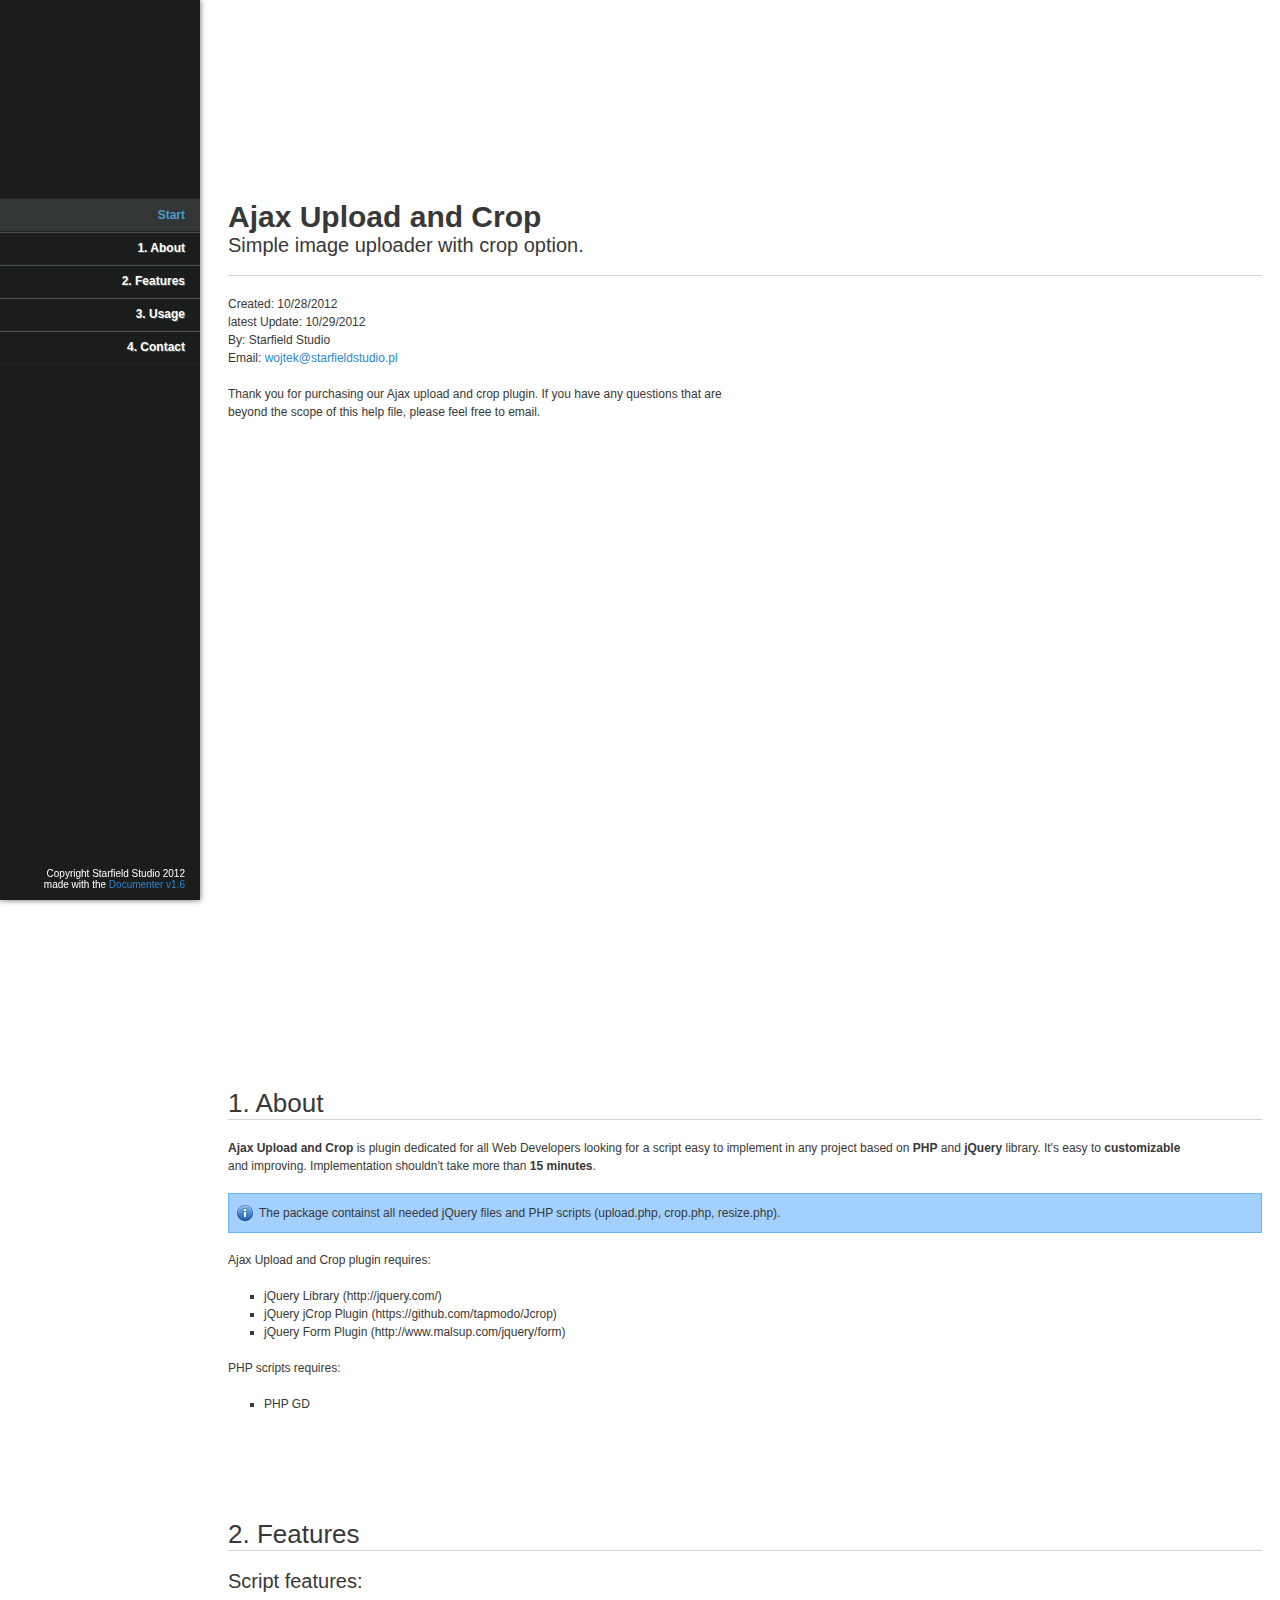
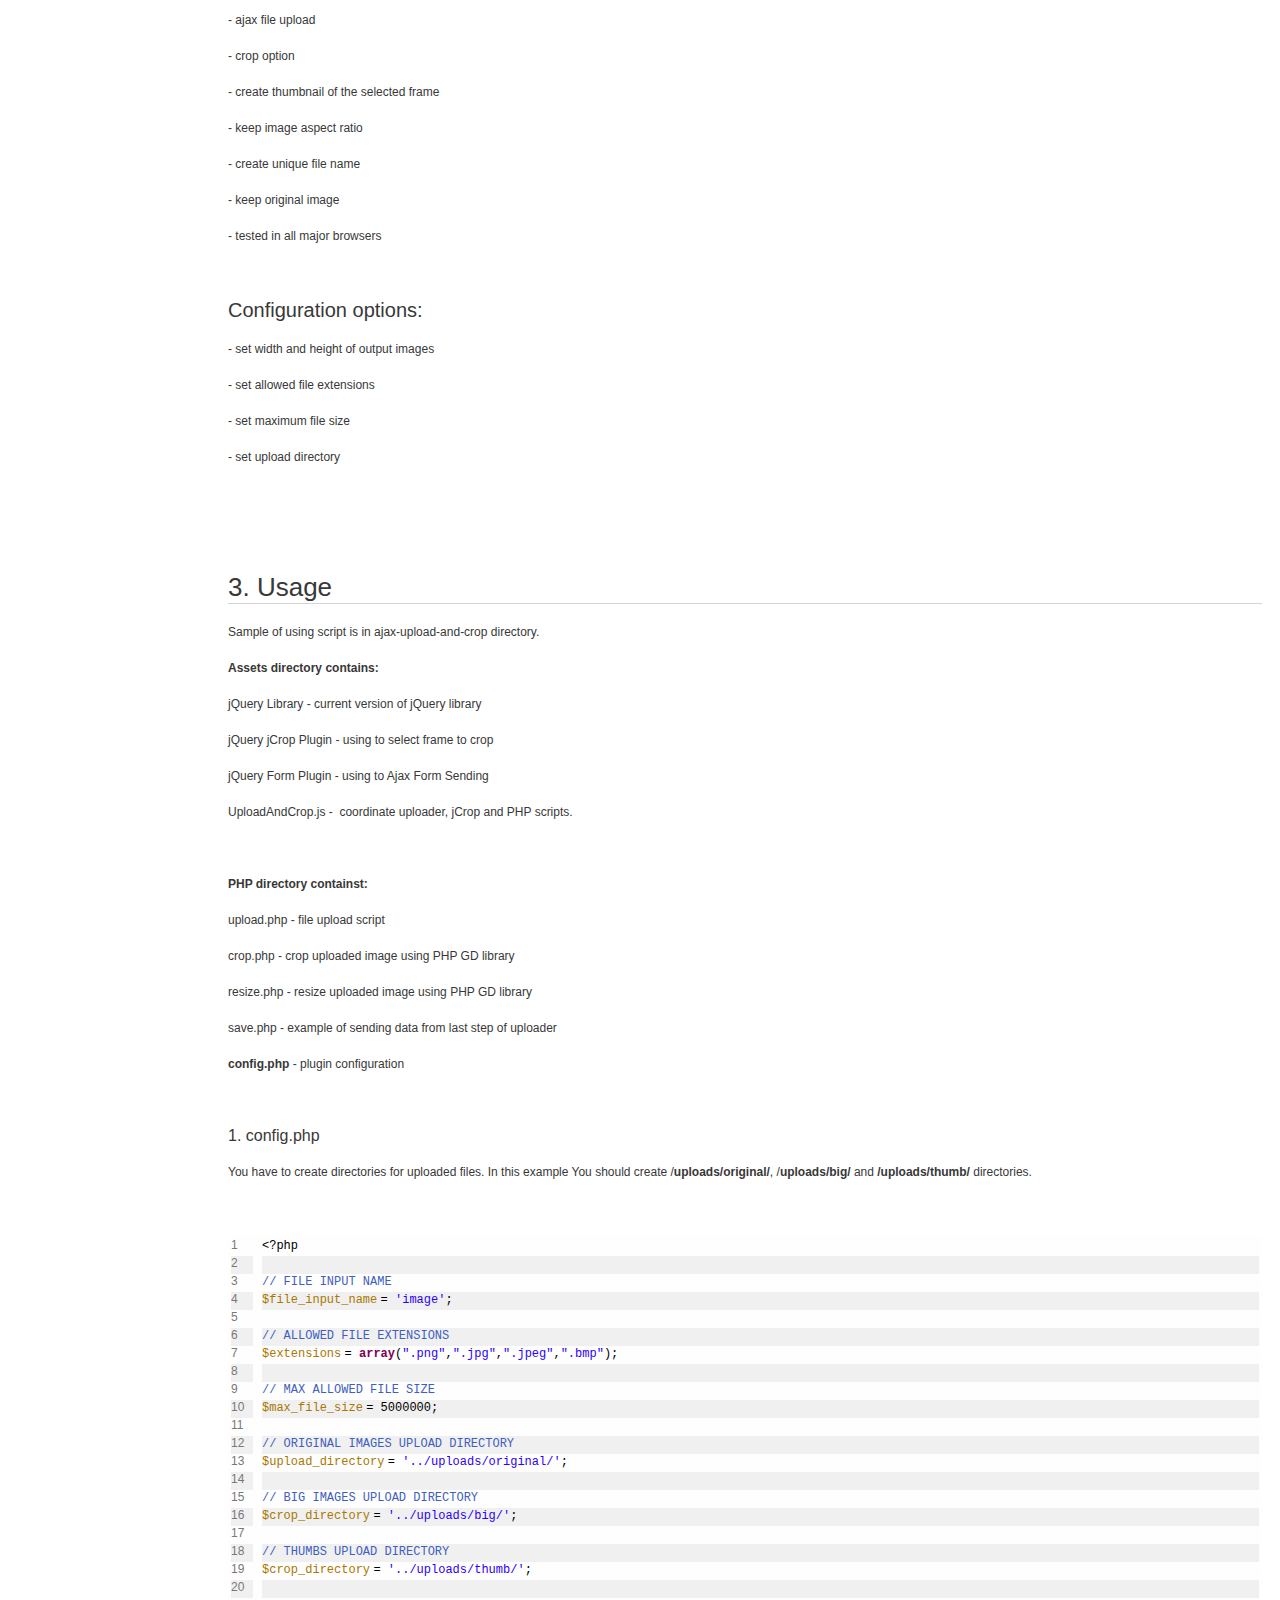
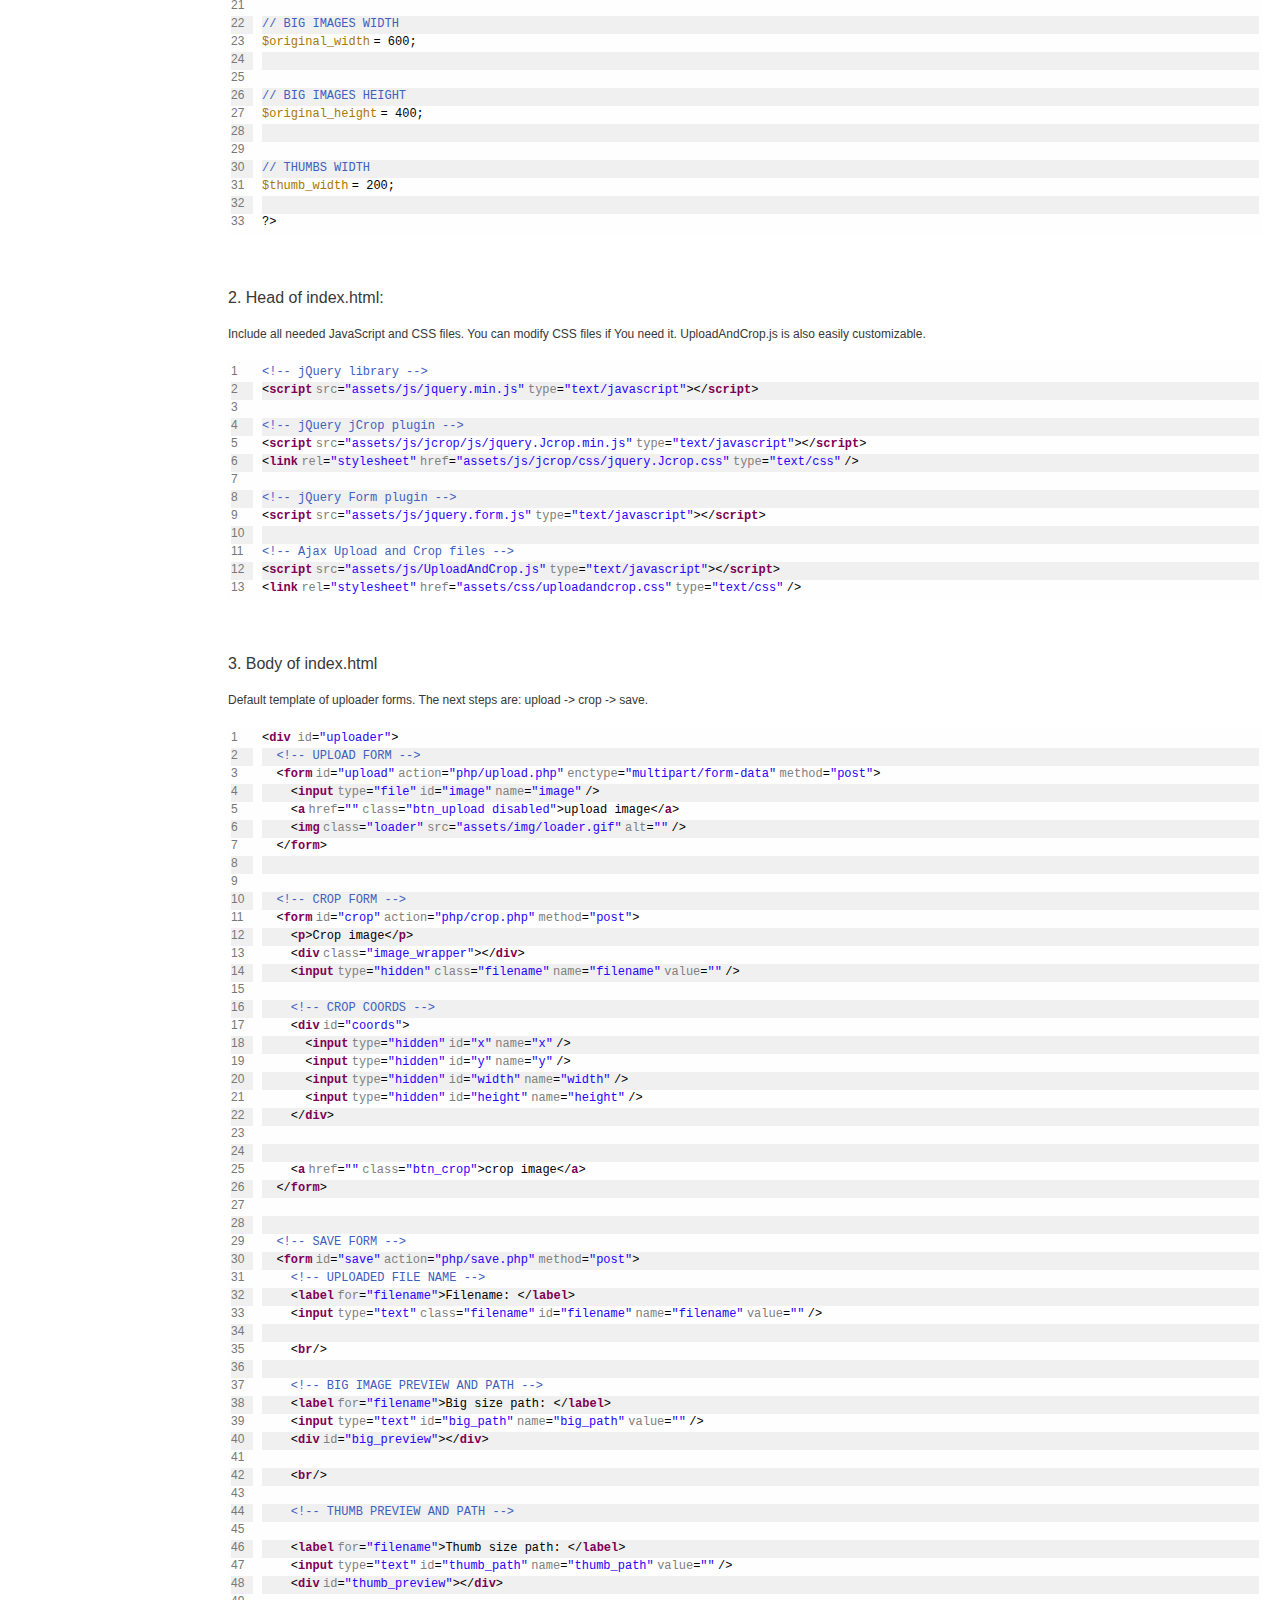
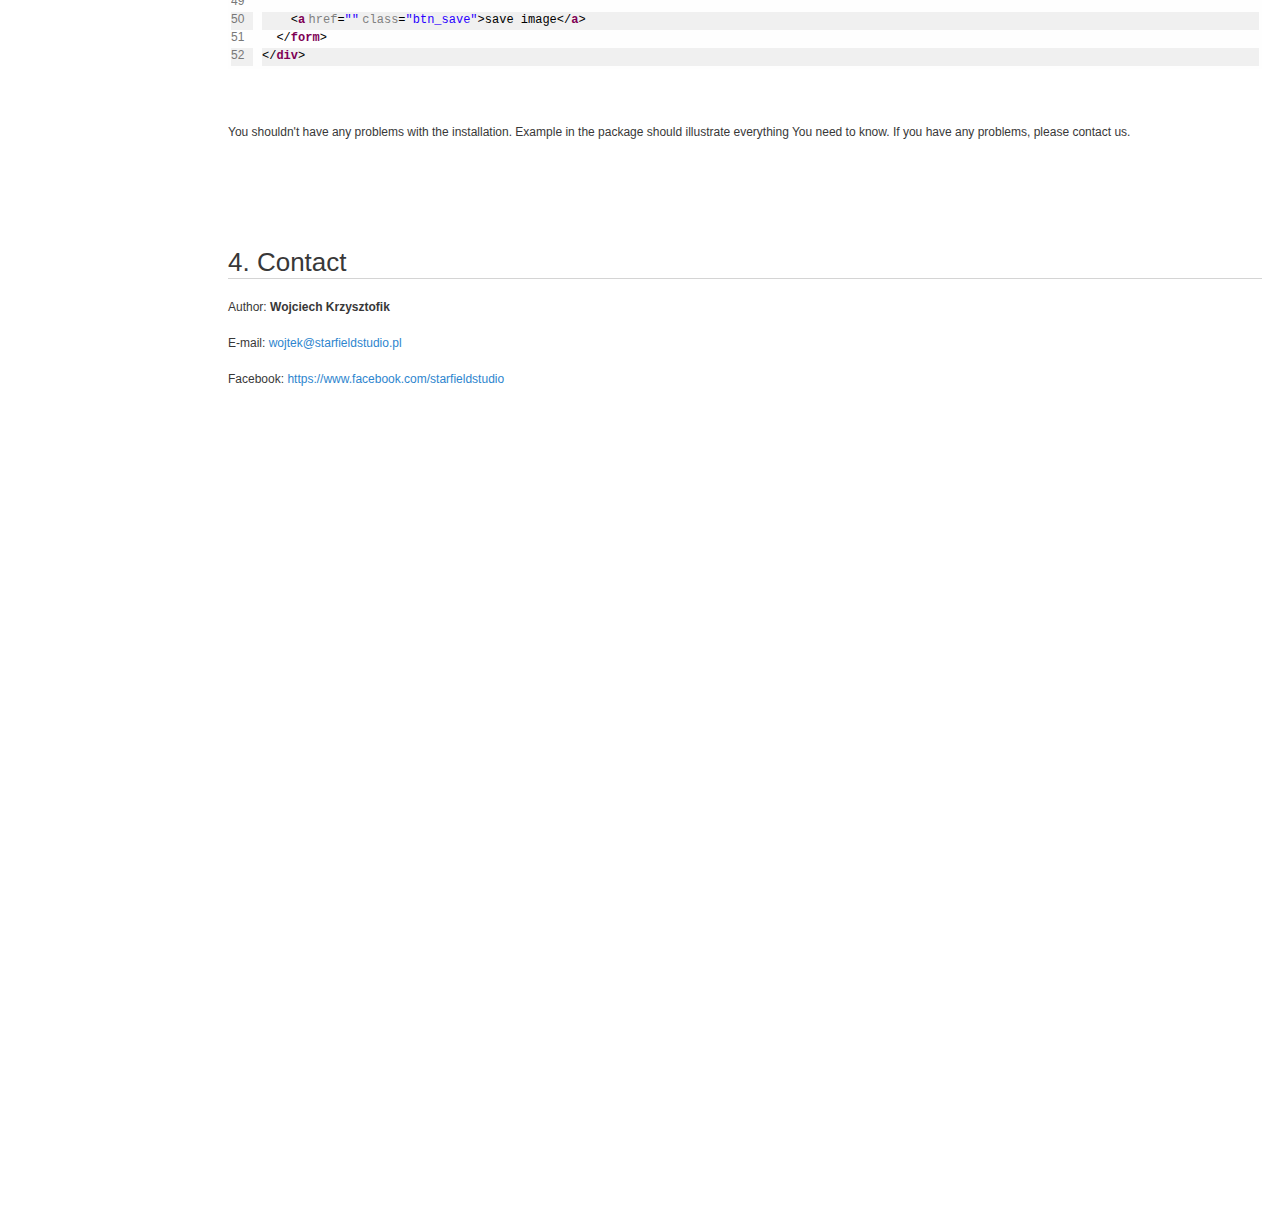
<file: documentation/index.html>
<!doctype html>  
<!--[if IE 6 ]><html lang="en-us" class="ie6"> <![endif]-->
<!--[if IE 7 ]><html lang="en-us" class="ie7"> <![endif]-->
<!--[if IE 8 ]><html lang="en-us" class="ie8"> <![endif]-->
<!--[if (gt IE 7)|!(IE)]><!-->
<html lang="en-us"><!--<![endif]-->
<head>
	<meta charset="utf-8">
	
	<title>Ajax Upload and Crop - Simple image uploader with crop option.</title>
	
	<meta name="description" content="Thank you for purchasing our Ajax upload and crop plugin. If you have any questions that are beyond the scope of this help file, please feel free to email.">
	<meta name="author" content="Starfield Studio">
	<meta name="copyright" content="Starfield Studio">
	<meta name="generator" content="Documenter v1.6 http://rxa.li/documenter">
	<meta name="date" content="2012-10-29T00:00:00+01:00">
	
	<link rel="stylesheet" href="css/documenter_style.css" media="all">
	
	
	<script src="js/jquery.1.6.4.js"></script>
	
	<script src="js/jquery.scrollTo-1.4.2-min.js"></script>
	<script src="js/jquery.easing.js"></script>
	
	<link rel="stylesheet" href="css/shDocumenter.css" media="screen">
	<script src="js/shCore.js"></script>
	<script src="js/shBrushXml.js"></script>
	<script src="js/shBrushPhp.js"></script>
	<script>SyntaxHighlighter.defaults['toolbar'] = false;SyntaxHighlighter.all();</script>

	<script>document.createElement('section');var duration=500,easing='swing';</script>
	<script src="js/script.js"></script>
	
	<style>
		html{background-color:#FFFFFF;color:#383838;}
		::-moz-selection{background:#333636;color:#499CCB;}
		::selection{background:#333636;color:#499CCB;}
		#documenter_sidebar #documenter_logo{background-image:url(http://starfieldstudio.pl/ci/logo-blue-white.png?v=2);}
		a{color:#2D85CE;}
		hr{border-top:1px solid #D4D4D4;border-bottom:1px solid #FFFFFF;}
		#documenter_sidebar, #documenter_sidebar ol a{background-color:#1B1D1C;color:#FFFFFF;}
		#documenter_sidebar ol a{-webkit-text-shadow:1px 1px 0px #494F4F;-moz-text-shadow:1px 1px 0px #494F4F;text-shadow:1px 1px 0px #494F4F;}
		#documenter_sidebar ol{border-top:1px solid #212424;}
		#documenter_sidebar ol a{border-top:1px solid #494F4F;border-bottom:1px solid #212424;color:#FFFFFF;}
		#documenter_sidebar ol a:hover{background:#333636;color:#499CCB;border-top:1px solid #333636;}
		#documenter_sidebar ol a.current{background:#333636;color:#499CCB;border-top:1px solid #333636;}
		#documenter_copyright{display:block !important;visibility:visible !important;}
	</style>
	
</head>
<body>
	<div id="documenter_sidebar">
		<a href="#documenter_cover" id="documenter_logo"></a>
		<ol id="documenter_nav">
			<li><a class="current" href="#documenter_cover">Start</a></li>
			<li><a href="#about">1. About</a></li>
			<li><a href="#features">2. Features</a></li>
			<li><a href="#usage">3. Usage</a></li>
			<li><a href="#contact">4. Contact</a></li>

		</ol>
		<div id="documenter_copyright">Copyright Starfield Studio 2012<br>
		made with the <a href="http://rxa.li/documenter">Documenter v1.6</a> 
		</div>
	</div>
	<div id="documenter_content">
	<section id="documenter_cover"><h1>Ajax Upload and Crop</h1><h2>Simple image uploader with crop option.</h2><hr><ul><li>Created: 10/28/2012</li><li>latest Update: 10/29/2012</li><li>By: Starfield Studio</li><li><a href=""></a></li><li>Email: <a href="mailto:&#119;&#111;&#106;&#116;&#101;&#107;&#64;&#115;&#116;&#97;&#114;&#102;&#105;&#101;&#108;&#100;&#115;&#116;&#117;&#100;&#105;&#111;&#46;&#112;&#108;">&#119;&#111;&#106;&#116;&#101;&#107;&#64;&#115;&#116;&#97;&#114;&#102;&#105;&#101;&#108;&#100;&#115;&#116;&#117;&#100;&#105;&#111;&#46;&#112;&#108;</a></li></ul><p>Thank you for purchasing our Ajax upload and crop plugin. If you have any questions that are beyond the scope of this help file, please feel free to email.</p></section><section id="about">
	<h3>1. About</h3><hr class="notop">
<p>
	<strong>Ajax Upload and Crop </strong>is plugin dedicated for all Web Developers looking for a script easy to implement in any project based on <strong>PHP</strong> and <strong>jQuery</strong> library. It&#39;s easy to <strong>customizable</strong> and&nbsp;improving. Implementation shouldn&#39;t take more than <strong>15 minutes</strong>.</p>
<p class="info">
	The package containst all needed jQuery files and PHP scripts (upload.php, crop.php, resize.php).</p>
<p>
	Ajax Upload and Crop plugin requires:</p>
<ul>
	<li>
		jQuery Library (http://jquery.com/)</li>
	<li>
		jQuery jCrop Plugin (https://github.com/tapmodo/Jcrop)</li>
	<li>
		jQuery Form Plugin (http://www.malsup.com/jquery/form)</li>
</ul>
<p>
	PHP scripts requires:</p>
<ul>
	<li>
		PHP GD</li>
</ul>
</section>
<section id="features">
	<h3>2. Features</h3><hr class="notop">
<h4 class="c_4">
	Script features:</h4>
<p>
	- ajax file upload</p>
<p>
	- crop option</p>
<p>
	- create thumbnail of the selected frame</p>
<p>
	- keep image aspect ratio</p>
<p>
	- create unique file name</p>
<p>
	- keep original image</p>
<p>
	-&nbsp;tested in all major browsers</p>
<p>
	&nbsp;</p>
<h4 class="c_4">
	Configuration options:</h4>
<p>
	- set width and height of output images</p>
<p>
	- set allowed file extensions</p>
<p>
	- set maximum file size</p>
<p>
	- set upload directory</p>
</section>
<section id="usage">
	<h3>3. Usage</h3><hr class="notop">
<p>
	Sample of using script is in ajax-upload-and-crop directory. &nbsp;&nbsp;</p>
<p>
	<strong>Assets directory contains:</strong></p>
<p>
	jQuery Library - current version of jQuery library</p>
<p>
	jQuery jCrop Plugin - using to select frame to crop</p>
<p>
	jQuery Form Plugin - using to Ajax Form Sending</p>
<p>
	UploadAndCrop.js - &nbsp;coordinate uploader, jCrop and PHP scripts.</p>
<p>
	&nbsp;</p>
<p>
	<strong>PHP directory containst:</strong></p>
<p>
	upload.php - file upload script</p>
<p>
	crop.php - crop uploaded image using PHP GD library</p>
<p>
	resize.php - resize uploaded image using PHP GD library</p>
<p>
	save.php - example of sending data from last step of uploader</p>
<p>
	<strong>config.php</strong> - plugin configuration</p>
<p>
	&nbsp;</p>
<h5>
	1. config.php</h5>
<p>
	You have to create directories for uploaded files. In this example You should create /<strong>uploads/original/</strong>, /<strong>uploads/big/</strong> and <strong>/uploads/thumb/ </strong>directories.</p>
<p>
	&nbsp;</p>
<pre class="brush: php">
&lt;?php

// FILE INPUT NAME
$file_input_name = &#39;image&#39;;

// ALLOWED FILE EXTENSIONS
$extensions = array(&quot;.png&quot;,&quot;.jpg&quot;,&quot;.jpeg&quot;,&quot;.bmp&quot;);

// MAX ALLOWED FILE SIZE
$max_file_size = 5000000;

// ORIGINAL IMAGES UPLOAD DIRECTORY
$upload_directory = &#39;../uploads/original/&#39;;

// BIG IMAGES UPLOAD DIRECTORY
$crop_directory = &#39;../uploads/big/&#39;;

// THUMBS UPLOAD DIRECTORY
$crop_directory = &#39;../uploads/thumb/&#39;;


// BIG IMAGES WIDTH
$original_width = 600;


// BIG IMAGES HEIGHT
$original_height = 400;


// THUMBS WIDTH
$thumb_width = 200;

?&gt;</pre>
<p>
	&nbsp;</p>
<h5>
	2. Head of index.html:</h5>
<p>
	Include all needed JavaScript and CSS files. You can modify CSS files if You need it. UploadAndCrop.js is also easily customizable.</p>
<pre class="brush: html">
&lt;!-- jQuery library --&gt;
&lt;script src=&quot;assets/js/jquery.min.js&quot; type=&quot;text/javascript&quot;&gt;&lt;/script&gt;

&lt;!-- jQuery jCrop plugin --&gt;
&lt;script src=&quot;assets/js/jcrop/js/jquery.Jcrop.min.js&quot; type=&quot;text/javascript&quot;&gt;&lt;/script&gt;
&lt;link rel=&quot;stylesheet&quot; href=&quot;assets/js/jcrop/css/jquery.Jcrop.css&quot; type=&quot;text/css&quot; /&gt;

&lt;!-- jQuery Form plugin --&gt;
&lt;script src=&quot;assets/js/jquery.form.js&quot; type=&quot;text/javascript&quot;&gt;&lt;/script&gt;

&lt;!-- Ajax Upload and Crop files --&gt;
&lt;script src=&quot;assets/js/UploadAndCrop.js&quot; type=&quot;text/javascript&quot;&gt;&lt;/script&gt;
&lt;link rel=&quot;stylesheet&quot; href=&quot;assets/css/uploadandcrop.css&quot; type=&quot;text/css&quot; /&gt;</pre>
<p>
	&nbsp;</p>
<h5>
	3. Body of index.html</h5>
<p>
	Default template of uploader forms. The next steps are: upload -&gt; crop -&gt; save.</p>
<pre class="brush: html">
&lt;div  id=&quot;uploader&quot;&gt;
  &lt;!-- UPLOAD FORM --&gt;
  &lt;form id=&quot;upload&quot; action=&quot;php/upload.php&quot; enctype=&quot;multipart/form-data&quot; method=&quot;post&quot;&gt;
    &lt;input type=&quot;file&quot; id=&quot;image&quot; name=&quot;image&quot; /&gt;
    &lt;a href=&quot;&quot; class=&quot;btn_upload disabled&quot;&gt;upload image&lt;/a&gt;
    &lt;img class=&quot;loader&quot; src=&quot;assets/img/loader.gif&quot; alt=&quot;&quot; /&gt;
  &lt;/form&gt; 


  &lt;!-- CROP FORM --&gt;
  &lt;form id=&quot;crop&quot; action=&quot;php/crop.php&quot; method=&quot;post&quot;&gt;
    &lt;p&gt;Crop image&lt;/p&gt;
    &lt;div class=&quot;image_wrapper&quot;&gt;&lt;/div&gt;
    &lt;input type=&quot;hidden&quot; class=&quot;filename&quot; name=&quot;filename&quot; value=&quot;&quot; /&gt;

    &lt;!-- CROP COORDS --&gt;
    &lt;div id=&quot;coords&quot;&gt;
      &lt;input type=&quot;hidden&quot; id=&quot;x&quot; name=&quot;x&quot; /&gt;
      &lt;input type=&quot;hidden&quot; id=&quot;y&quot; name=&quot;y&quot; /&gt;
      &lt;input type=&quot;hidden&quot; id=&quot;width&quot; name=&quot;width&quot; /&gt;
      &lt;input type=&quot;hidden&quot; id=&quot;height&quot; name=&quot;height&quot; /&gt;
    &lt;/div&gt;


    &lt;a href=&quot;&quot; class=&quot;btn_crop&quot;&gt;crop image&lt;/a&gt;
  &lt;/form&gt;


  &lt;!-- SAVE FORM --&gt;
  &lt;form id=&quot;save&quot; action=&quot;php/save.php&quot; method=&quot;post&quot;&gt;
    &lt;!-- UPLOADED FILE NAME --&gt;
    &lt;label for=&quot;filename&quot;&gt;Filename: &lt;/label&gt;
    &lt;input type=&quot;text&quot; class=&quot;filename&quot; id=&quot;filename&quot; name=&quot;filename&quot; value=&quot;&quot; /&gt;

    &lt;br/&gt;

    &lt;!-- BIG IMAGE PREVIEW AND PATH --&gt;
    &lt;label for=&quot;filename&quot;&gt;Big size path: &lt;/label&gt;
    &lt;input type=&quot;text&quot; id=&quot;big_path&quot; name=&quot;big_path&quot; value=&quot;&quot; /&gt;
    &lt;div id=&quot;big_preview&quot;&gt;&lt;/div&gt;

    &lt;br/&gt;

    &lt;!-- THUMB PREVIEW AND PATH --&gt;

    &lt;label for=&quot;filename&quot;&gt;Thumb size path: &lt;/label&gt;
    &lt;input type=&quot;text&quot; id=&quot;thumb_path&quot; name=&quot;thumb_path&quot; value=&quot;&quot; /&gt;
    &lt;div id=&quot;thumb_preview&quot;&gt;&lt;/div&gt;

    &lt;a href=&quot;&quot; class=&quot;btn_save&quot;&gt;save image&lt;/a&gt;
  &lt;/form&gt;
&lt;/div&gt;</pre>
<p>
	&nbsp;</p>
<p>
	You shouldn&#39;t have any problems with the installation. Example in the package should illustrate everything You need to know. If you have any problems, please contact us.</p>
</section>
<section id="contact">
	<h3>4. Contact</h3><hr class="notop">
<p>
	Author: <strong>Wojciech Krzysztofik</strong></p>
<p>
	E-mail:&nbsp;<a href="mailto:&#119;&#111;&#106;&#116;&#101;&#107;&#64;&#115;&#116;&#97;&#114;&#102;&#105;&#101;&#108;&#100;&#115;&#116;&#117;&#100;&#105;&#111;&#46;&#112;&#108;">&#119;&#111;&#106;&#116;&#101;&#107;&#64;&#115;&#116;&#97;&#114;&#102;&#105;&#101;&#108;&#100;&#115;&#116;&#117;&#100;&#105;&#111;&#46;&#112;&#108;</a></p>
<p>
	Facebook:&nbsp;<a href="http://facebook.com/unholy69">https://www.facebook.com/starfieldstudio</a></p>
</section>

	</div>
</body>
</html>
</file>
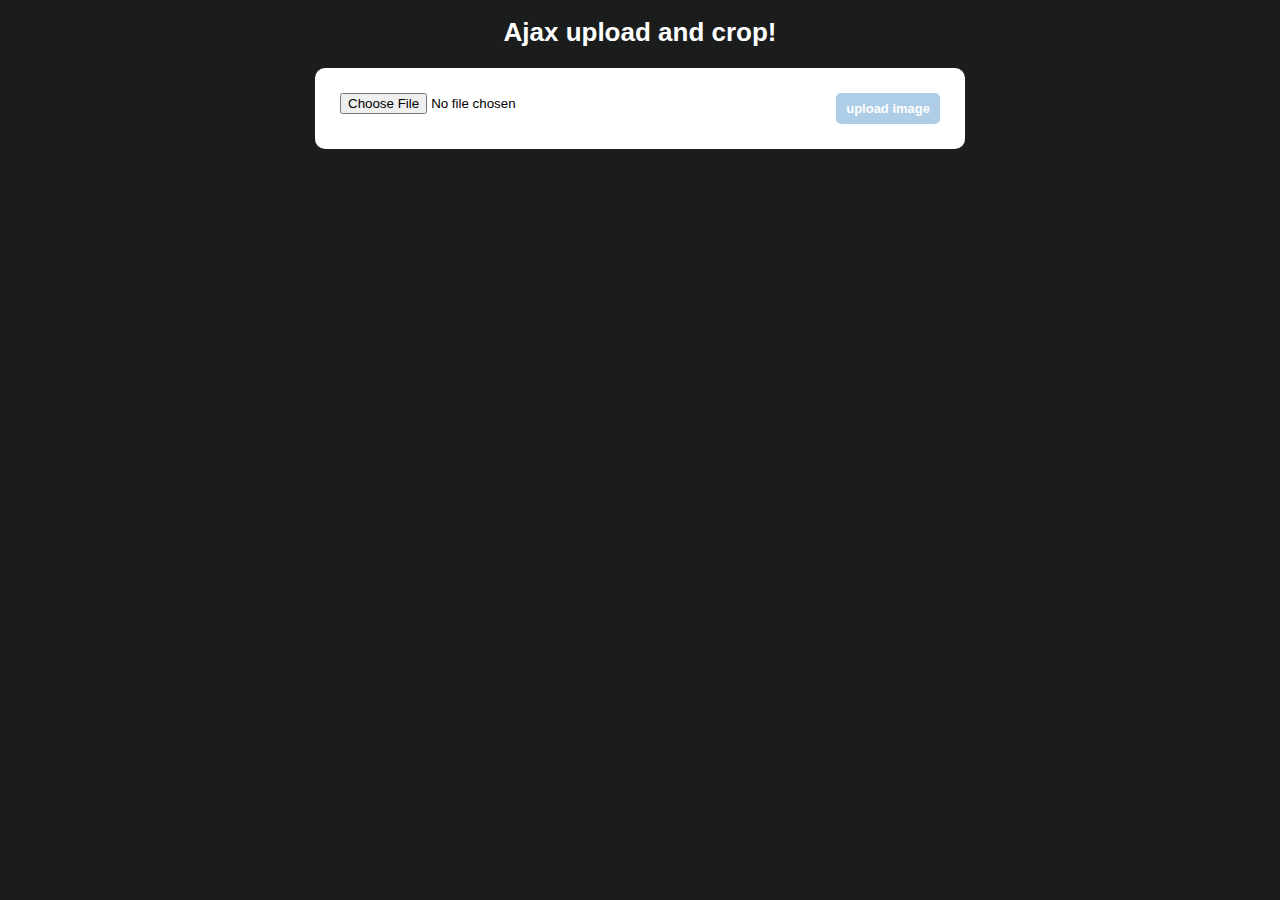
<file: example/index.html>
<!DOCTYPE html PUBLIC "-//W3C//DTD XHTML 1.0 Strict//EN"
"http://www.w3.org/TR/xhtml1/DTD/xhtml1-strict.dtd">
<html xmlns="http://www.w3.org/1999/xhtml">
<head>
	<meta http-equiv="Content-type" content="text/html;charset=UTF-8" /> 
	<title>File upload and crop.</title>
	<!-- jQuery -->
	<script src="assets/js/jquery.min.js" type="text/javascript"></script>
	<!-- jCrop plugin -->
	<script src="assets/js/jcrop/js/jquery.Jcrop.min.js" type="text/javascript"></script>
	<link rel="stylesheet" href="assets/js/jcrop/css/jquery.Jcrop.css" type="text/css" />
	<!-- jQuery Form plugin -->
	<script src="assets/js/jquery.form.js" type="text/javascript"></script>
	<!-- Uploader files -->
	<script src="assets/js/AjaxUploadAndCrop.js" type="text/javascript"></script>
	<link rel="stylesheet" href="assets/css/AjaxUploadAndCrop.css" type="text/css" />
</head>

<body>
  
 <h1>Ajax upload and crop!</h1>
  
<div  id="uploader">

	<!-- UPLOAD FORM -->
	<form id="upload" action="php/upload.php" enctype="multipart/form-data" method="post">
		<input type="file" id="image" name="image" />
		
		<a href="" class="btn_upload disabled">upload image</a>
		
		<img class="loader" src="assets/img/loader.gif" alt="" />
	</form> 

	<!-- CROP FORM -->
	<form id="crop" action="php/crop.php" method="post">
		<p>Crop image</p>
	
		<div class="image_wrapper"></div>
		
		<input type="hidden" class="filename" name="filename" value="" />
		
		<!-- CROP COORDS -->
		<div id="coords">
			<input type="hidden" id="x" name="x" />
			<input type="hidden" id="y" name="y" />
			<input type="hidden" id="width" name="width" />
			<input type="hidden" id="height" name="height" />
		</div>
		
		<a href="" class="btn_crop">crop image</a>
	</form>
	
	<!-- SAVE FORM -->
	<form id="save" action="php/save.php" method="post">
		<!-- UPLOADED FILE NAME -->
		<label for="filename">Filename: </label>
		<input type="text" class="filename" id="filename" name="filename" value="" />
		
		<br/>
		
		<!-- BIG IMAGE PREVIEW AND PATH -->
		<label for="filename">Big size path: </label>
		<input type="text" id="big_path" name="big_path" value="" />
		<div id="big_preview"></div>
		
		<br/>
		
		<!-- THUMB PREVIEW AND PATH -->
		<label for="filename">Thumb size path: </label>
		<input type="text" id="thumb_path" name="thumb_path" value="" />
		<div id="thumb_preview"></div>
	
		<a href="" class="btn_save">save image</a>
	</form>
	
</div>

</body>
</html>
</file>
<file: documentation/css/documenter_style.css>
/*!
 * Documenter 1.6
 * http://rxa.li/documenter
 *
 * Copyright 2011, Xaver Birsak
 * http://revaxarts.com
 *
 */
html,body,div,span,applet,object,iframe,h1,h2,h3,h4,h5,h6,p,blockquote,pre,a,abbr,acronym,address,big,cite,code,del,dfn,em,font,img,ins,kbd,q,s,samp,small,strike,strong,sub,sup,tt,var,dl,dt,dd,ol,ul,li,fieldset,form,label,legend,table,caption,tbody,tfoot,thead,tr,th,td{
	margin:0;
	padding:0;
	border:0;
	outline:0;
	font-weight:inherit;
	font-style:inherit;
	font-size:100%;
	font-family:inherit;
	vertical-align:baseline;
}
html { 
	font-size:101%;
	font-family:Arial,verdana,arial,sans-serif;
	font-size:12px;
	-webkit-text-size-adjust:none;
	color:#6F6F6F;
	background-color:#efefef;
}
body{
	min-height:100%;
	height:auto;
	width:100%;
}
footer, header, section {
	display:block;
}
a{ color:#6F6F6F; text-decoration:none; cursor:pointer; }
a:hover { text-decoration:underline }
p, ul, ol{
	margin:18px 0;
	line-height:1.5em;
}
li{
	list-style:none;
}
li.placeholder{
	height:70px;
	width:100%;
	font-size:16px;
}
hr { 
	display:block;
	height:0px;
	line-height:0px;
	border:0;
	border-top:1px solid #ddd;
	border-bottom:1px solid #aaa;
	margin:16px 0;
	padding:0;
}
hr.notop{
	margin-top:0;
}
strong{
	font-weight:700;
}
#documenter_content{
	position:absolute;
	right:18px;
	left:218px;
	padding-left:10px;
	padding-bottom:800px;
	min-height:100%;
	height:auto;
	z-index:1;
}
#documenter_sidebar{
	-moz-box-shadow:0 0 6px rgba(3,3,3,0.6);
	-webkit-box-shadow:0 0 6px rgba(3,3,3,0.6);
	box-shadow:0 0 6px rgba(3,3,3,0.6);
	position:fixed;
	left:0;
	width:200px;
	height:100%;
	min-height:100%;
	z-index:100;
}
#documenter_sidebar a{
	position:relative;
	z-index:100;
}
img{
	border:0;
}
#documenter_copyright{
	position:absolute;
	bottom:10px;
	font-size:10px;
	right:15px;
	width:200px;
	text-align:right;
	z-index:1
}
noscript{
	display:block;
	position:absolute;
	top:238px;
	margin:0 auto;
	width:800px;
	bottom:0;
	z-index:20;
}
noscript p{
	width:800px;
	font-size:20px;
	padding-top:20px;
	margin:0 auto;
	color:#4D4D4D;
}
.small{
	font-size:10px;
	letter-spacing:0;
}

/*----------------------------------------------------------------------*/
/* Sidebar
/*----------------------------------------------------------------------*/

#documenter_sidebar #documenter_logo{
	display:block;
	height:20%;
	max-height:200px;
	min-height:70px;
	width:200px;
	background-position:center center;
	background-repeat:no-repeat;
}
#documenter_sidebar ol{
	font-size:12px;
	font-weight:700;
	min-height:150px;
	height:75%;
	overflow:auto;
}

#documenter_sidebar ol li{
	text-align:right;
	padding:0;
}
#documenter_sidebar ol a{
	display:block;
	border-top:1px solid #ddd;
	border-bottom:1px solid #aaa;
	padding:6px 15px 7px 0;
	text-align:right;
}
#documenter_sidebar ol a:hover,#documenter_sidebar ol a.current{
	-webkit-text-shadow:none;
	-moz-text-shadow:none;
	text-shadow:none;
	text-decoration:none;
}
#documenter_sidebar ol li ol{
	border-top:0;
	font-size:10px;
	min-height:10px;
	height:auto;
	overflow:auto;
	margin:0;
	display:none;
}
#documenter_sidebar ol li ol li a{
	display:block;
	padding:4px 15px 5px 0;
	text-align:right;
}

/*----------------------------------------------------------------------*/
/* Content
/*----------------------------------------------------------------------*/

#documenter_cover{
	height:800px;
	padding-top:200px !important;
}
#documenter_cover li{
	list-style:none !important;
	margin-left:0 !important;
}
#documenter_cover p{
	width:500px;
}
#documenter_content section{
	padding-top:70px;
}
#documenter_content h1{
	font-size:30px;
	font-weight:700;
}
#documenter_content h2{
	font-size:20px;
	margin-bottom:18px;
	font-weight:100;
}
#documenter_content h3{
	font-size:26px;
	margin:18px 0 0;
	font-weight:100;
}
#documenter_content h4{
	font-size:20px;
	margin:18px 0;
	font-weight:100;
}
#documenter_content h5{
	font-size:16px;
	margin:18px 0;
	font-weight:100;
}
#documenter_content h6{
	font-size:14px;
	margin:18px 0;
	font-weight:100;
}
#documenter_content p{
	margin:18px 0;
}
#documenter_content ol li{
	list-style:decimal;
	margin-left:36px;
}
#documenter_content ul li{
	list-style:square;
	margin-left:36px;
}
#documenter_content dl{
}
#documenter_content dl dt{
	padding-top:12px;
	font-weight:700;
	font-size:14px;
}
#documenter_content dl dd{
	padding-top:3px;
	margin-left:18px;
}
#documenter_content table{
	border-collapse:collapse;
}
#documenter_content table th{
	font-weight:700;
}
#documenter_content table th, #documenter_content table td{
	padding:3px;
	text-align:left;
}
#documenter_content code, #documenter_content pre{
	font-family:"Courier New", Courier, monospace;
	font-size:12px;
}
#documenter_content .warning{
	padding:10px 10px 10px 30px;
	border:1px solid #D5D458;
	background-color:#F0FEB1;
	background-image:url(img/warning.png);
	background-repeat:no-repeat;
	background-position: 8px 11px;
}
#documenter_content .info{
	padding:10px 10px 10px 30px;
	border:1px solid #6AB3FF;
	background-color:#A3D0FF;
	background-image:url(img/info.png);
	background-repeat:no-repeat;
	background-position: 8px 11px;
}
#documenter_content pre{
	background-image:url(img/pre_bg.png);
	line-height:19px;
}




/*----------------------------------------------------------------------*/
/* Print Styles
/*----------------------------------------------------------------------*/

@media print {
	 * { background: transparent !important; color: black !important; text-shadow: none !important; filter:none !important;
	-ms-filter: none !important; } /* Black prints faster: sanbeiji.com/archives/953 */
	a, a:visited { color: #444 !important; text-decoration: underline; }
	a[href]:after { content: " (" attr(href) ")"; }
	abbr[title]:after { content: " (" attr(title) ")"; }
	.ir a:after, a[href^="javascript:"]:after, a[href^="#"]:after { content: ""; }  /* Don't show links for images, or javascript/internal links */
	pre, blockquote { border: 1px solid #999; page-break-inside: avoid; }
	thead { display: table-header-group; } /* css-discuss.incutio.com/wiki/Printing_Tables */
	tr, img { page-break-inside: avoid; }
	@page { margin: 0.5cm; }
	p, h2, h3 { orphans: 3; widows: 3; }
	h2, h3{ page-break-after: avoid; }
	hr { border-top:1px solid #000 !important;border-bottom:0 !important; }
	
	#documenter_sidebar{
		-moz-box-shadow:none;
		-webkit-box-shadow:none;
		box-shadow:none;
		position:absolute;
		left:10px;
		top:0;
		width:100%;
		margin-top:500px;
	}
	#documenter_sidebar ol:before { content: "Table of Contents"; }
	
	#documenter_sidebar ol{
		border:0 !important;
	}
	#documenter_sidebar ol li{
		border:0 !important;
		text-align:left;
	}
	#documenter_sidebar ol li a{
		border:0 !important;
		text-align:left;
		padding:4px;
	}
	#documenter_sidebar ol li a:hover{
		border:0 !important;
	}
	#documenter_sidebar #documenter_logo{
		display:none;
	}
	#documenter_sidebar #documenter_copyright{
		display:none;
	}
	#documenter_content{
		left:10px;
	}
	#documenter_cover{
		margin-bottom:300px;
	}
	#documenter_content .warning{
		background-image:url(img/warning.png) !important;
		background-repeat:no-repeat !important;
		background-position: 8px 11px !important;
	}
	#documenter_content .info{
		background-image:url(img/info.png) !important;
		background-repeat:no-repeat !important;
		background-position: 8px 11px !important;
	}
	#documenter_content pre{
		background-image:url(img/pre_bg.png) !important;
		line-height:19px;
	}
}
</file>
<file: documentation/css/shDocumenter.css>
/*
 * Copyright (c) 2012 
 * -------------------------------
 * powered by revaxarts.com (http://revaxarts.com)
 * original filename: shDocumenter.css
 * filesize: 3735 Bytes
 * last modified: Tue, 05 Apr 2011 16:10:24 +0200
 *
 */
 .syntaxhighlighter { background-color: #FEFEFE !important; margin:9px 0 !important; } .syntaxhighlighter .line.alt1 { background-color: #F0F0F0 !important; } .syntaxhighlighter .line.alt2 { background-color: #FEFEFE !important; } .syntaxhighlighter .line.highlighted.alt1, .syntaxhighlighter .line.highlighted.alt2 { background-color: #c3defe !important; } .syntaxhighlighter .line.highlighted.number { color: #FEFEFE !important; } .syntaxhighlighter { overflow:auto !important; } .syntaxhighlighter table { min-width:900px !important; width:100% !important; } .syntaxhighlighter table caption { color: black !important; } .syntaxhighlighter .gutter { color: #787878 !important; width:3% !important; text-align:right; } .syntaxhighlighter .code { width:97% !important; } .syntaxhighlighter .code .line { overflow:hidden; height:18px !important; } .syntaxhighlighter .gutter .line { overflow:hidden; border-right: 3px solid #FEFEFE !important; height:18px !important; } .syntaxhighlighter .gutter .line.highlighted { background-color: #FEFEFE !important; color: #787878 !important; } .syntaxhighlighter.printing .line .content { border: none !important; } .syntaxhighlighter.collapsed { overflow: visible !important; } .syntaxhighlighter.collapsed .toolbar { color: #3f5fbf !important; background: #FEFEFE !important; border: 1px solid #d4d0c8 !important; } .syntaxhighlighter.collapsed .toolbar a { color: #3f5fbf !important; } .syntaxhighlighter.collapsed .toolbar a:hover { color: #aa7700 !important; } .syntaxhighlighter .toolbar { color: #a0a0a0 !important; background: #d4d0c8 !important; border: none !important; } .syntaxhighlighter .toolbar a { color: #a0a0a0 !important; } .syntaxhighlighter .toolbar a:hover { color: red !important; } .syntaxhighlighter .plain, .syntaxhighlighter .plain a { color: black !important; } .syntaxhighlighter .comments, .syntaxhighlighter .comments a { color: #3f5fbf !important; } .syntaxhighlighter .string, .syntaxhighlighter .string a { color: #2a00ff !important; } .syntaxhighlighter .keyword { color: #7f0055 !important; } .syntaxhighlighter .preprocessor { color: #646464 !important; } .syntaxhighlighter .variable { color: #aa7700 !important; } .syntaxhighlighter .value { color: #009900 !important; } .syntaxhighlighter .functions { color: #ff1493 !important; } .syntaxhighlighter .constants { color: #0066cc !important; } .syntaxhighlighter .script { font-weight: bold !important; color: #7f0055 !important; background-color: none !important; } .syntaxhighlighter .color1, .syntaxhighlighter .color1 a { color: gray !important; } .syntaxhighlighter .color2, .syntaxhighlighter .color2 a { color: #ff1493 !important; } .syntaxhighlighter .color3, .syntaxhighlighter .color3 a { color: red !important; } .syntaxhighlighter .keyword { font-weight: bold !important; } .syntaxhighlighter .xml .keyword { color: #3f7f7f !important; font-weight: normal !important; } .syntaxhighlighter .xml .color1, .syntaxhighlighter .xml .color1 a { color: #7f007f !important; } .syntaxhighlighter .xml .string { font-style: italic !important; color: #2a00ff !important; }
</file>
<file: example/assets/css/AjaxUploadAndCrop.css>
body {
	background: #1b1d1c;
	color: #000;
	font-family: arial;
	font-size: 13px;
}
h1 {
	text-align: center;
	color: #fff;
}
#uploader {
	background: #fff;
	padding: 25px;
	-moz-border-radius: 10px;
	border-radius: 10px;
	margin: 20px auto 20px;
	width: 600px;
	overflow: hidden;
}
.image_wrapper {
	margin: 0 auto 20px;
}
.image_wrapper img {

}
#crop {
	display: none;
}
#save {
	display: none;
}
label {
	width: 105px;
	display: inline-block;
}
input {
	width: 487px;
}
.loader {
	float: right;
	margin: 6px 10px 0 0;
	display: none;
}
.btn_upload, .btn_crop, .btn_save {
	padding: 8px 10px;
	background: #3684c4;
	font-weight: bold;
	color: #fff;
	text-decoration: none;
	float: right;
	-moz-border-radius: 5px;
	border-radius: 5px;
}
.disabled {
	opacity: 0.4;
	filter: alpha(opacity=40);
	cursor: default;
}
#original_preview img {
	margin-bottom: 10px;
}
</file>
